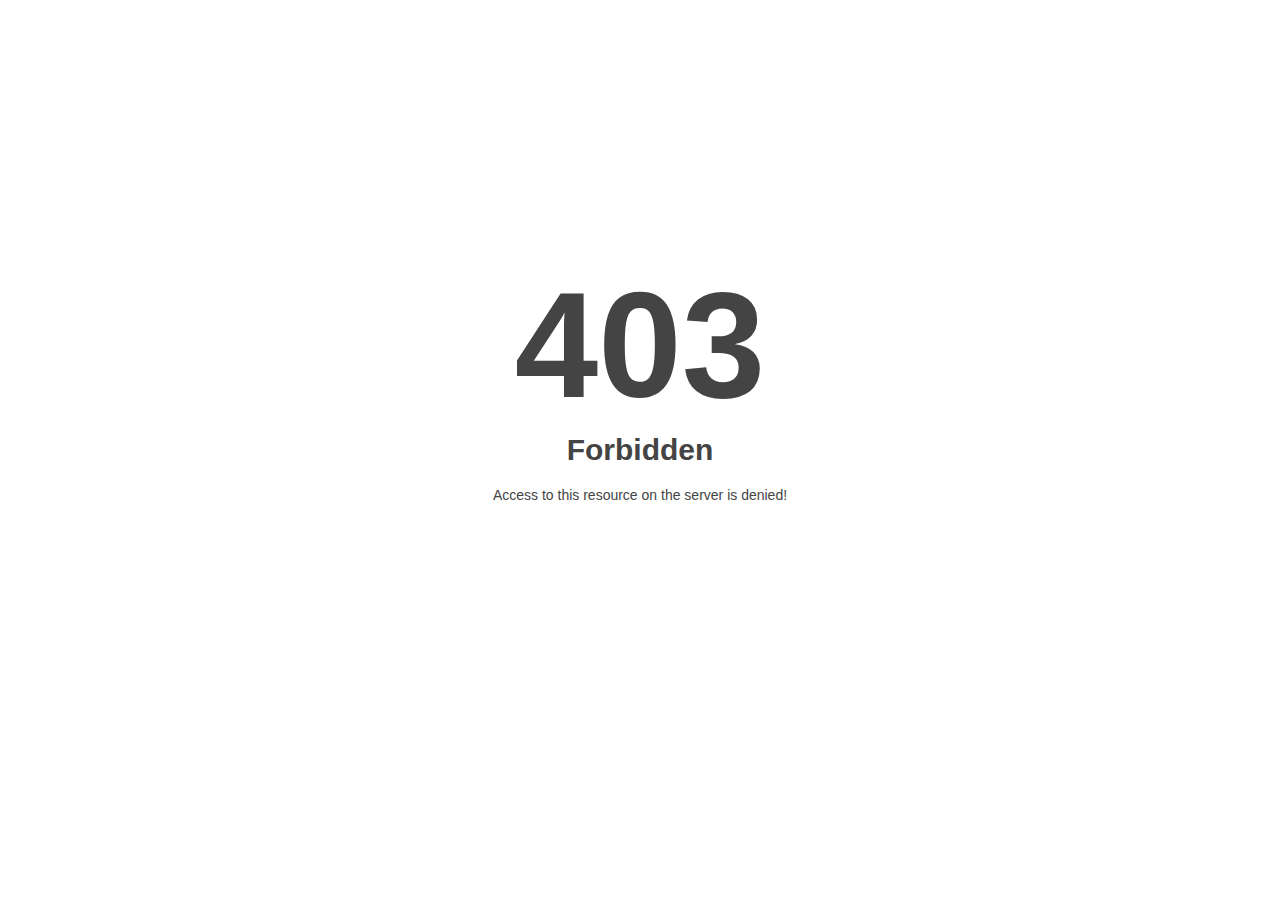
<file: index.html>
<!DOCTYPE html><html style="height:100%"><head><meta name="viewport" content="width=device-width, initial-scale=1, shrink-to-fit=no" /><title> 403 Forbidden</title><style>@media (prefers-color-scheme:dark){body{background-color:#000!important}}</style></head><body style="color: #444; margin:0;font: normal 14px/20px Arial, Helvetica, sans-serif; height:100%; background-color: #fff;"><div style="height:auto; min-height:100%; "> <div style="text-align: center; width:800px; margin-left: -400px; position:absolute; top: 30%; left:50%;"> <h1 style="margin:0; font-size:150px; line-height:150px; font-weight:bold;">403</h1><h2 style="margin-top:20px;font-size: 30px;">Forbidden</h2><p>Access to this resource on the server is denied!</p></div></div></body></html>
</file>
